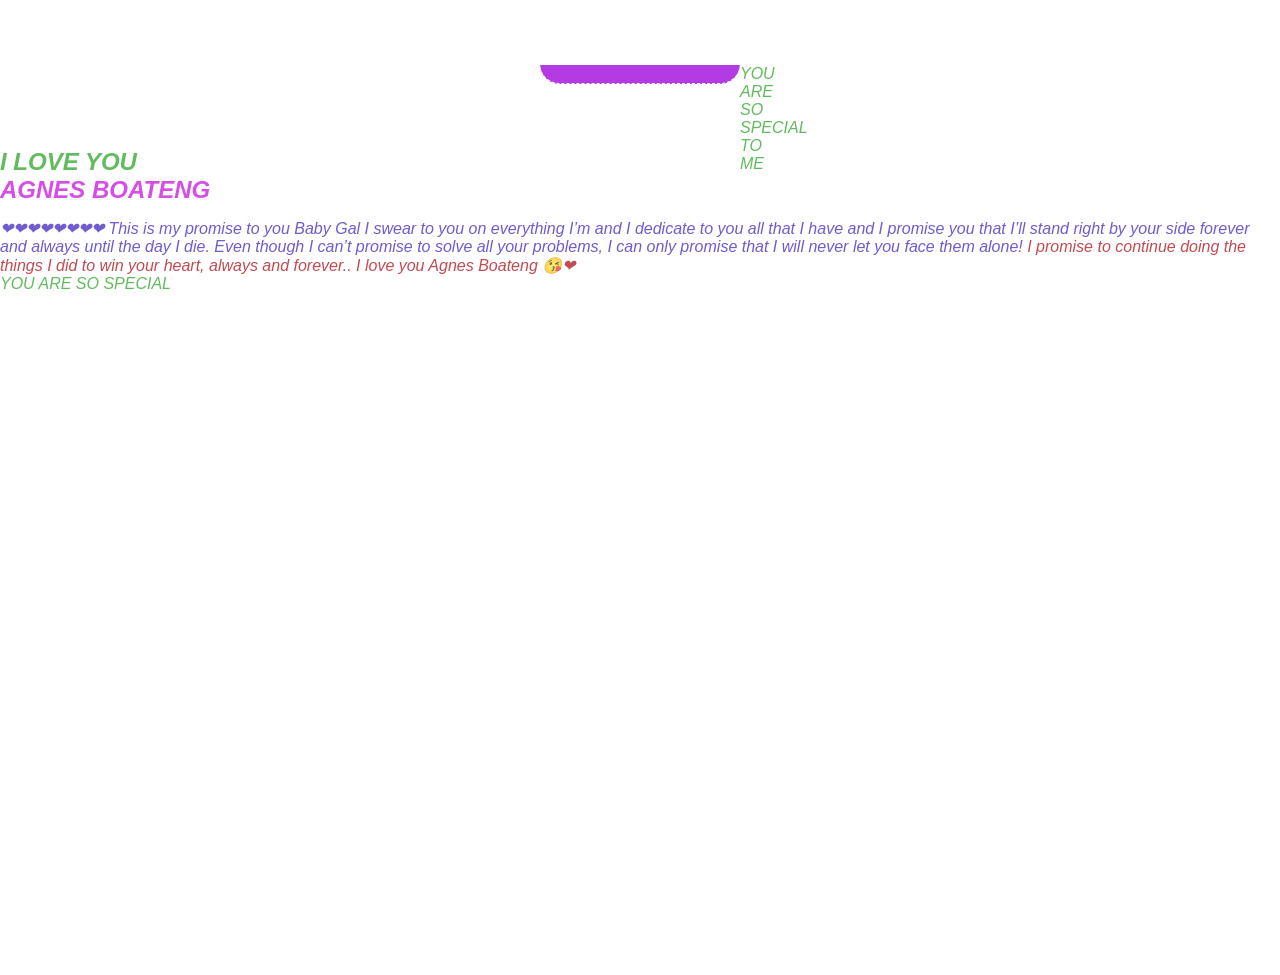
<file: index.html>
<!DOCTYPE html>
<html lang="en">

<head>
    <meta charset="UTF-8">
    <meta name="viewport" content="width=device-width, initial-scale=1.0">
    <title>Document</title>
    <link rel="stylesheet" href="stlye.css">
</head>

<body>
    <section class="section" id="first-section">
        <div class="container">
            <div class="text" class="content">
                <div class="make">
                    YOU ARE SO SPECIAL TO ME
                </div>
                <h1>
                    I LOVE YOU
                </h1>
                <h2>AGNES BOATENG</h2>
                <P1>❤❤❤❤❤❤❤❤ This is my promise to you Baby Gal I swear to you on everything I’m and I dedicate to you all that I have and I promise you that I’ll stand right by your side forever and always until the day I die. Even though I can’t promise
                    to solve all your problems, I can only promise that I will never let you face them alone!
                </P1>
                <p2>I promise to continue doing the things I did to win your heart, always and forever.. I love you Agnes Boateng 😘❤
                </p2>
            </div>
        </div>
    </section>

    <section class="section1" id="two-section">
        <div class="container">
            <div class="text" class="content">
                <div class="make1">
                    YOU ARE SO SPECIAL
                </div>
            </div>
        </div>
    </section>
    <section class="section1" id="three-section">
        <div class="container">
            <div class="text" class="content">
                <div class="make1">
                </div>
            </div>
        </div>
    </section>

</body>

</html>
</file>
<file: stlye.css>
* {
    margin: 0;
    padding: 0%;
    box-sizing: border-box;
    font-family: sans-serif;
}

.section {
    width: inherit;
    height: inherit;
}

.section1 {
    width: 100%;
    height: 350px;
}

#first-section {
    background-image: url(https://netstorage-legit.akamaized.net/images/df4c8dbb501bcfe7.jpg?imwidth=900);
    background-repeat: no-repeat;
    background-position: center;
    background-size: cover;
}

#two-section {
    background-image: url(https://scontent.facc2-1.fna.fbcdn.net/v/t1.0-9/31235042_185696218725876_3782773148663939072_n.jpg?_nc_cat=106&_nc_sid=85a577&_nc_eui2=AeGT036T-REtKE2X7WTTAiQRNgIi5UFC1XQ2AiLlQULVdJTM3on7cMq1SmIJj1_JJzZ_IpASQ7xO66vaet3-X2lh&_nc_oc=AQnjsBIB7GYFASScYCQhAe3q82Ze011ZBXVyVUVItwZv10BE-PRpmwP9BGnUsvPFk04&_nc_ht=scontent.facc2-1.fna&oh=e8d490720e428d6d744c11635bde4ada&oe=5EE46136);
    background-repeat: no-repeat;
    background-position: center;
    background-size: cover;
}

#three-section {
    background-image: url(https://scontent.facc2-1.fna.fbcdn.net/v/t1.0-9/80807303_2524907884455529_9113806179888267264_n.jpg?_nc_cat=101&_nc_sid=dd7718&_nc_eui2=AeFptOG05B78khoOvwtZntV6SJg8H9_f51VImDwf39_nVUHiyFfxuI4aJTenOo0L5rbNOVTc-iLmS2YzI_sNAvx_&_nc_oc=AQnpjr18VDt21zr3YIjoMn09TAAlzexLnvyE_iRyN-nnTfxMN58AvTCgyPrt0DCLKJw&_nc_ht=scontent.facc2-1.fna&oh=60af9fcfc9fca619fa1e0d2891f05070&oe=5EE53CA4);
    background-repeat: no-repeat;
    background-position: center;
    background-size: cover;
}

p1 {
    color: rgba(47, 16, 187, 0.685);
}

p2 {
    color: rgba(175, 18, 26, 0.76);
    font-weight: 400;
}

h2 {
    color: rgba(203, 39, 224, 0.815);
    margin-bottom: 15px;
}

.make {
    background-color: rgba(168, 28, 223, 0.863);
    width: 20px;
    height: 20px;
    margin: 5% auto;
    border-top: 1px solid white;
    border-bottom: 1px dashed white;
    border-bottom-right-radius: 60px;
    border-bottom-left-radius: 60px;
    text-align: center;
    padding-left: 200px;
}

.text {
    color: rgba(64, 173, 61, 0.822);
    font-family: 'Segoe UI', Tahoma, Geneva, Verdana, sans-serif;
    font-style: italic;
}
</file>
